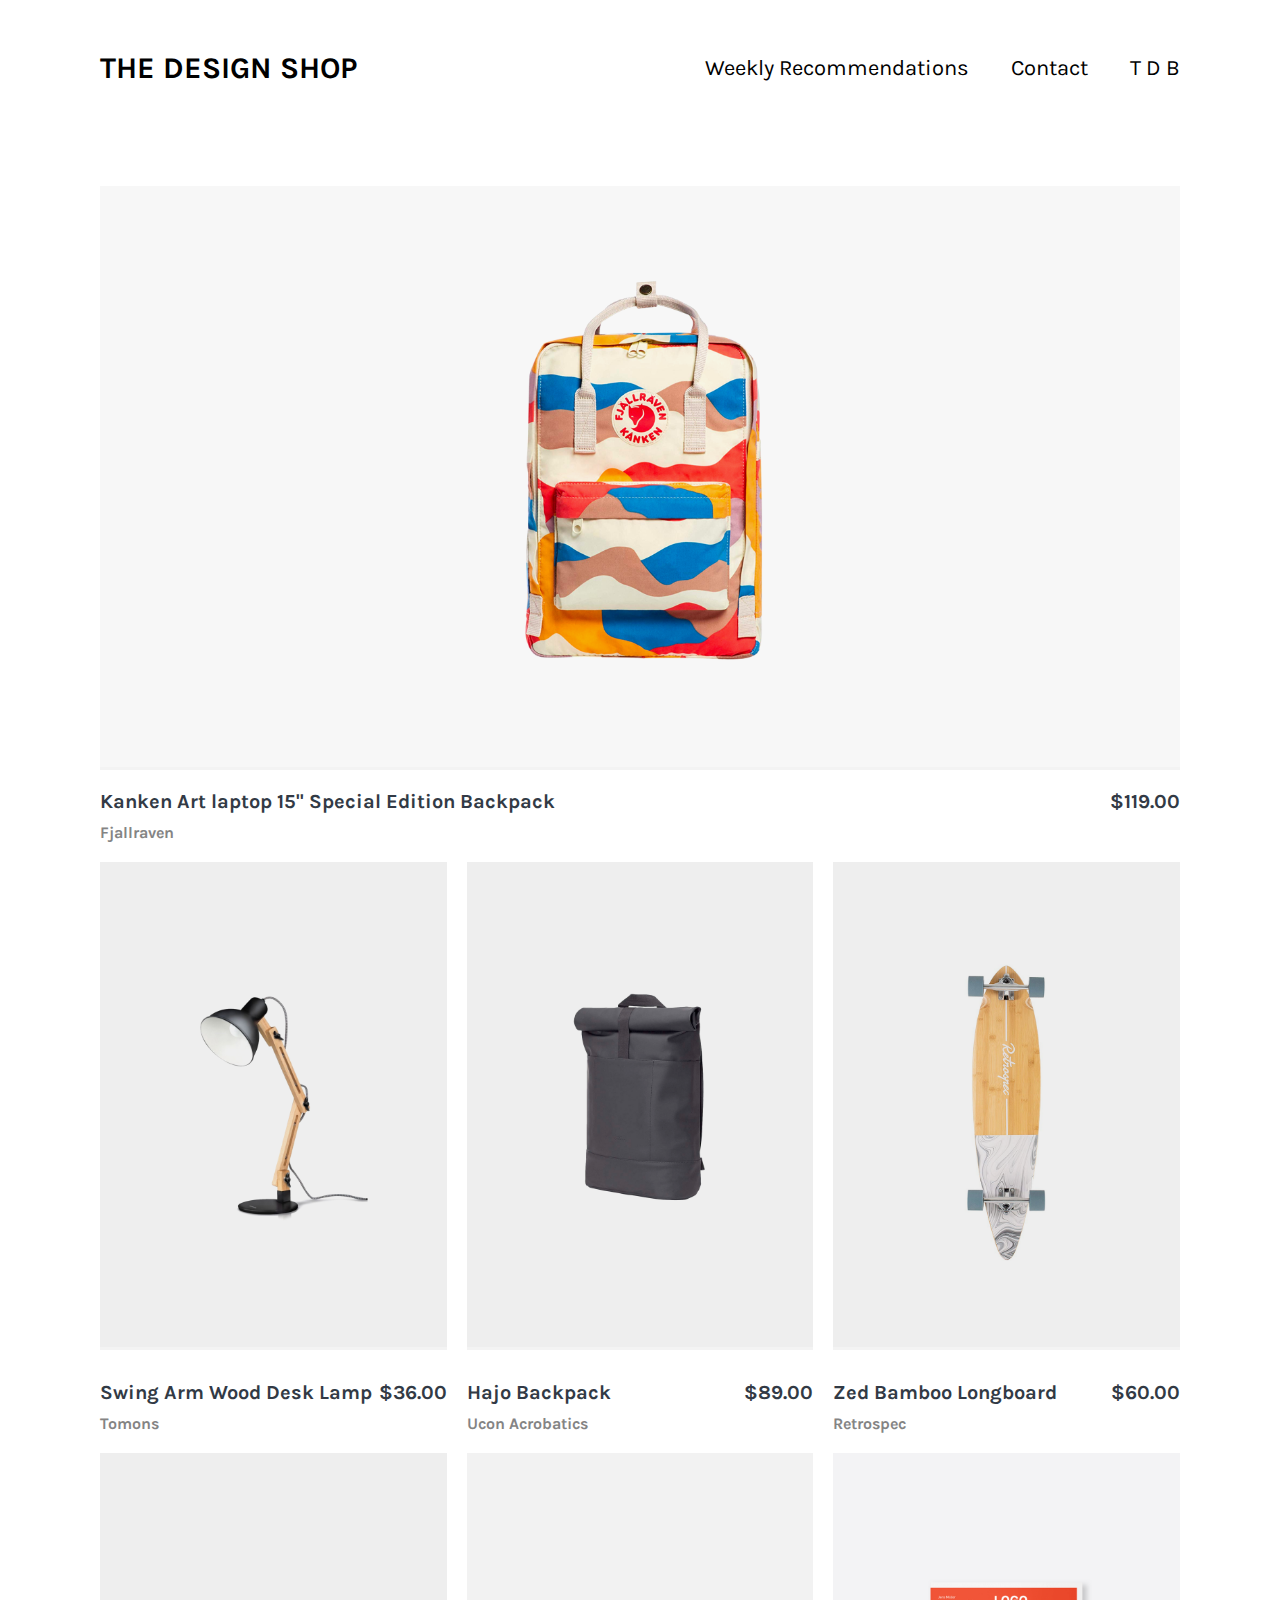
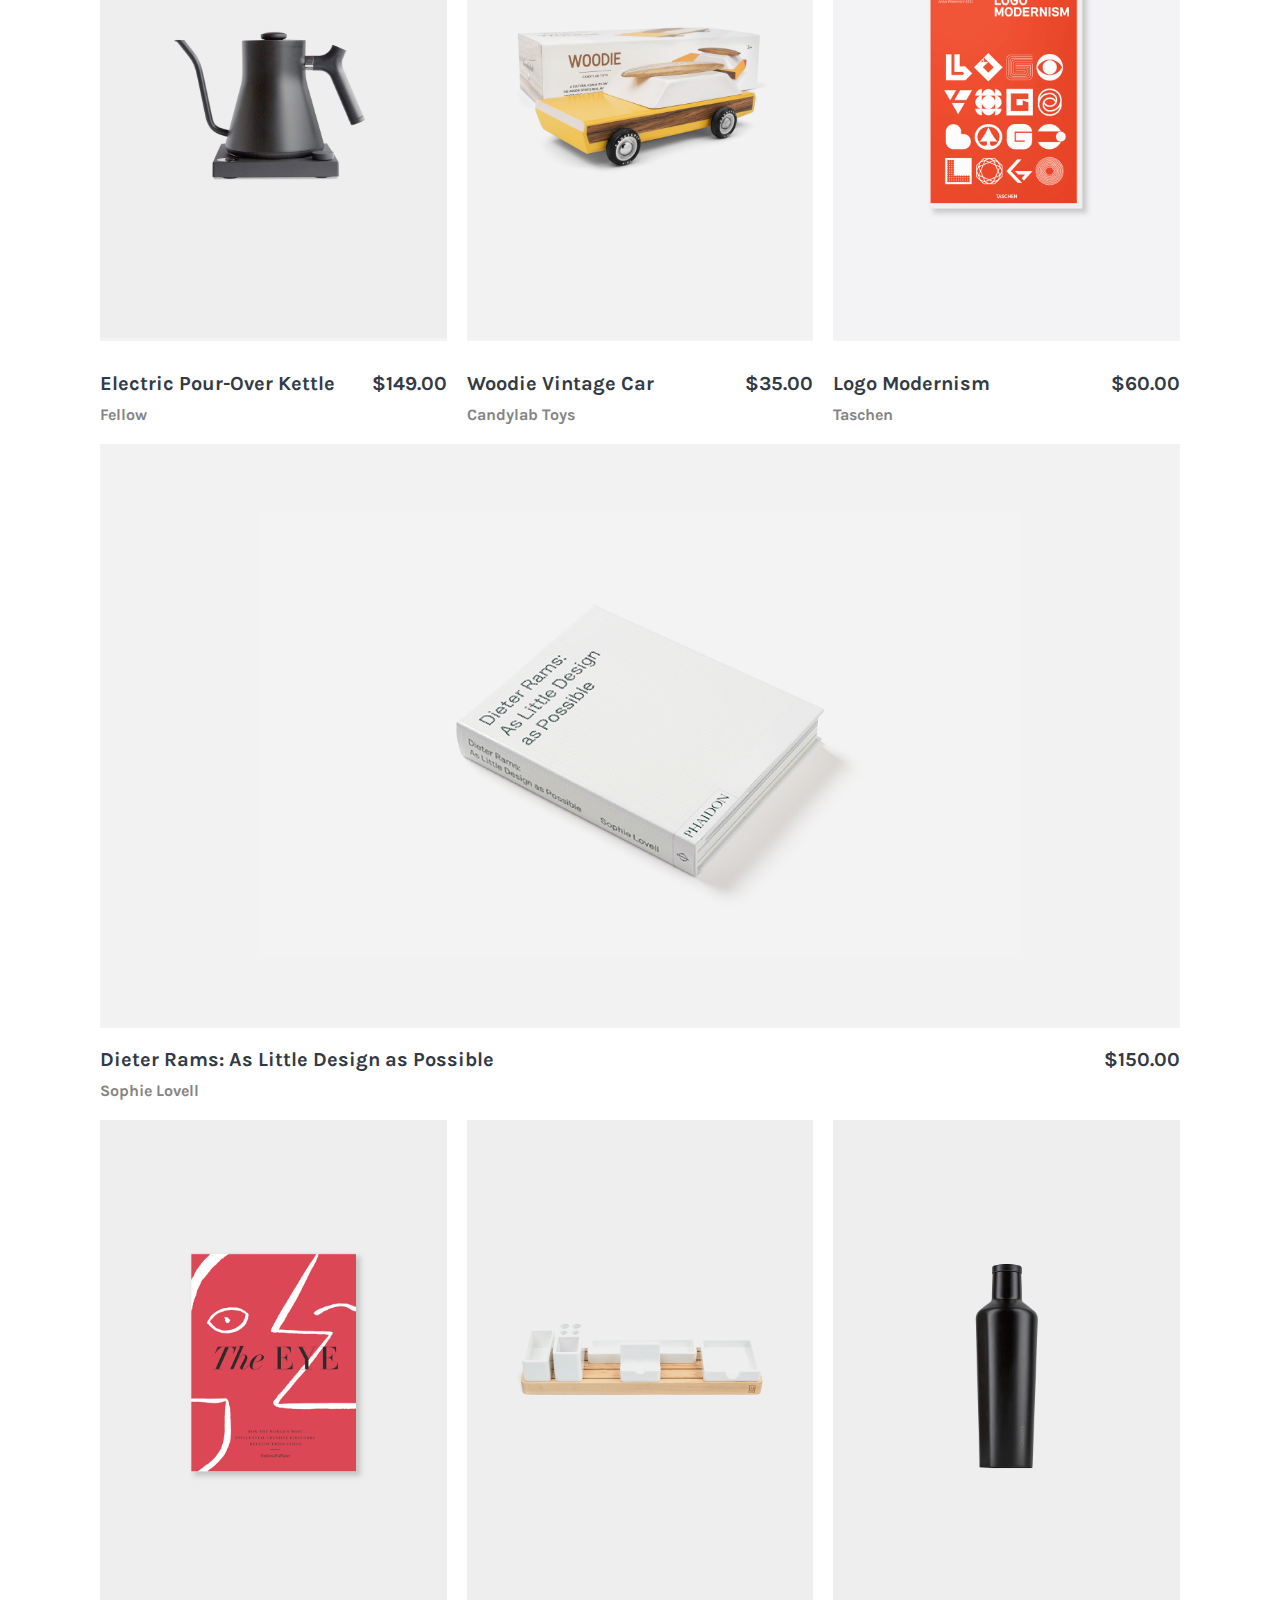
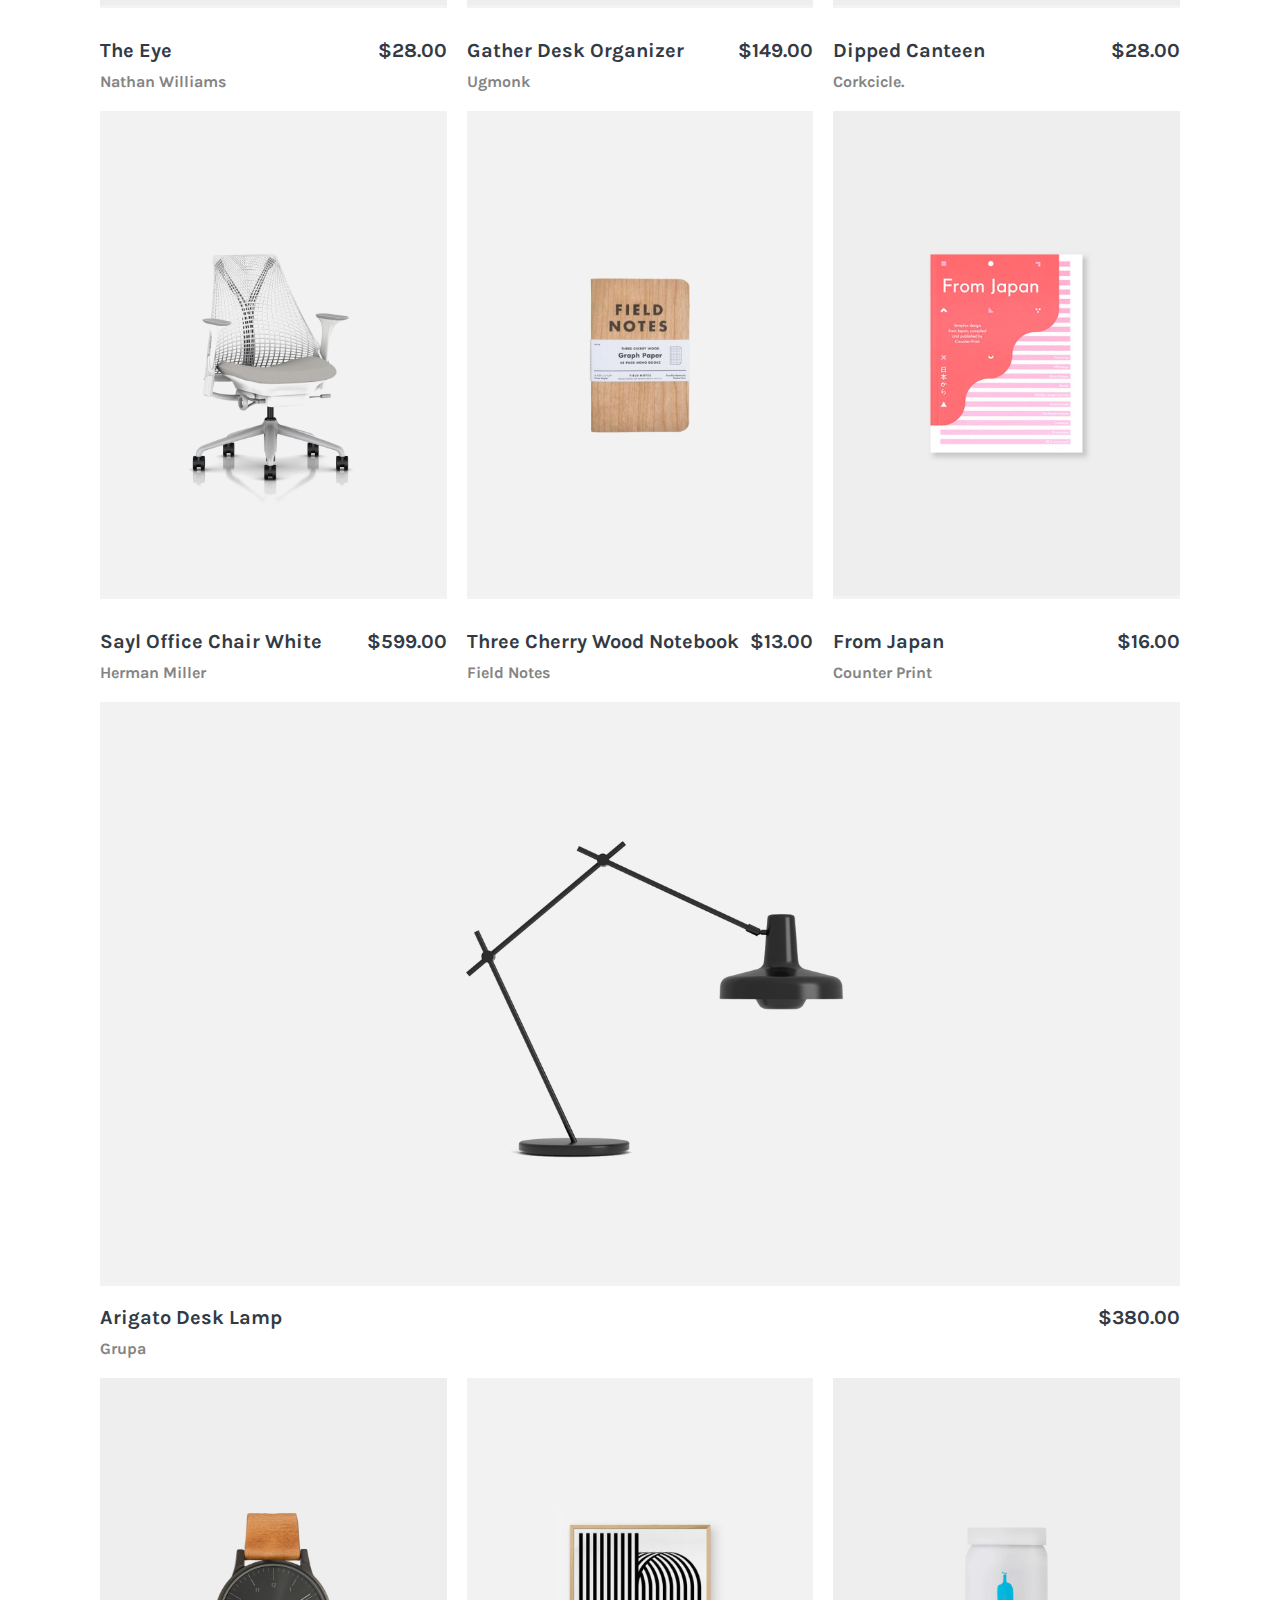
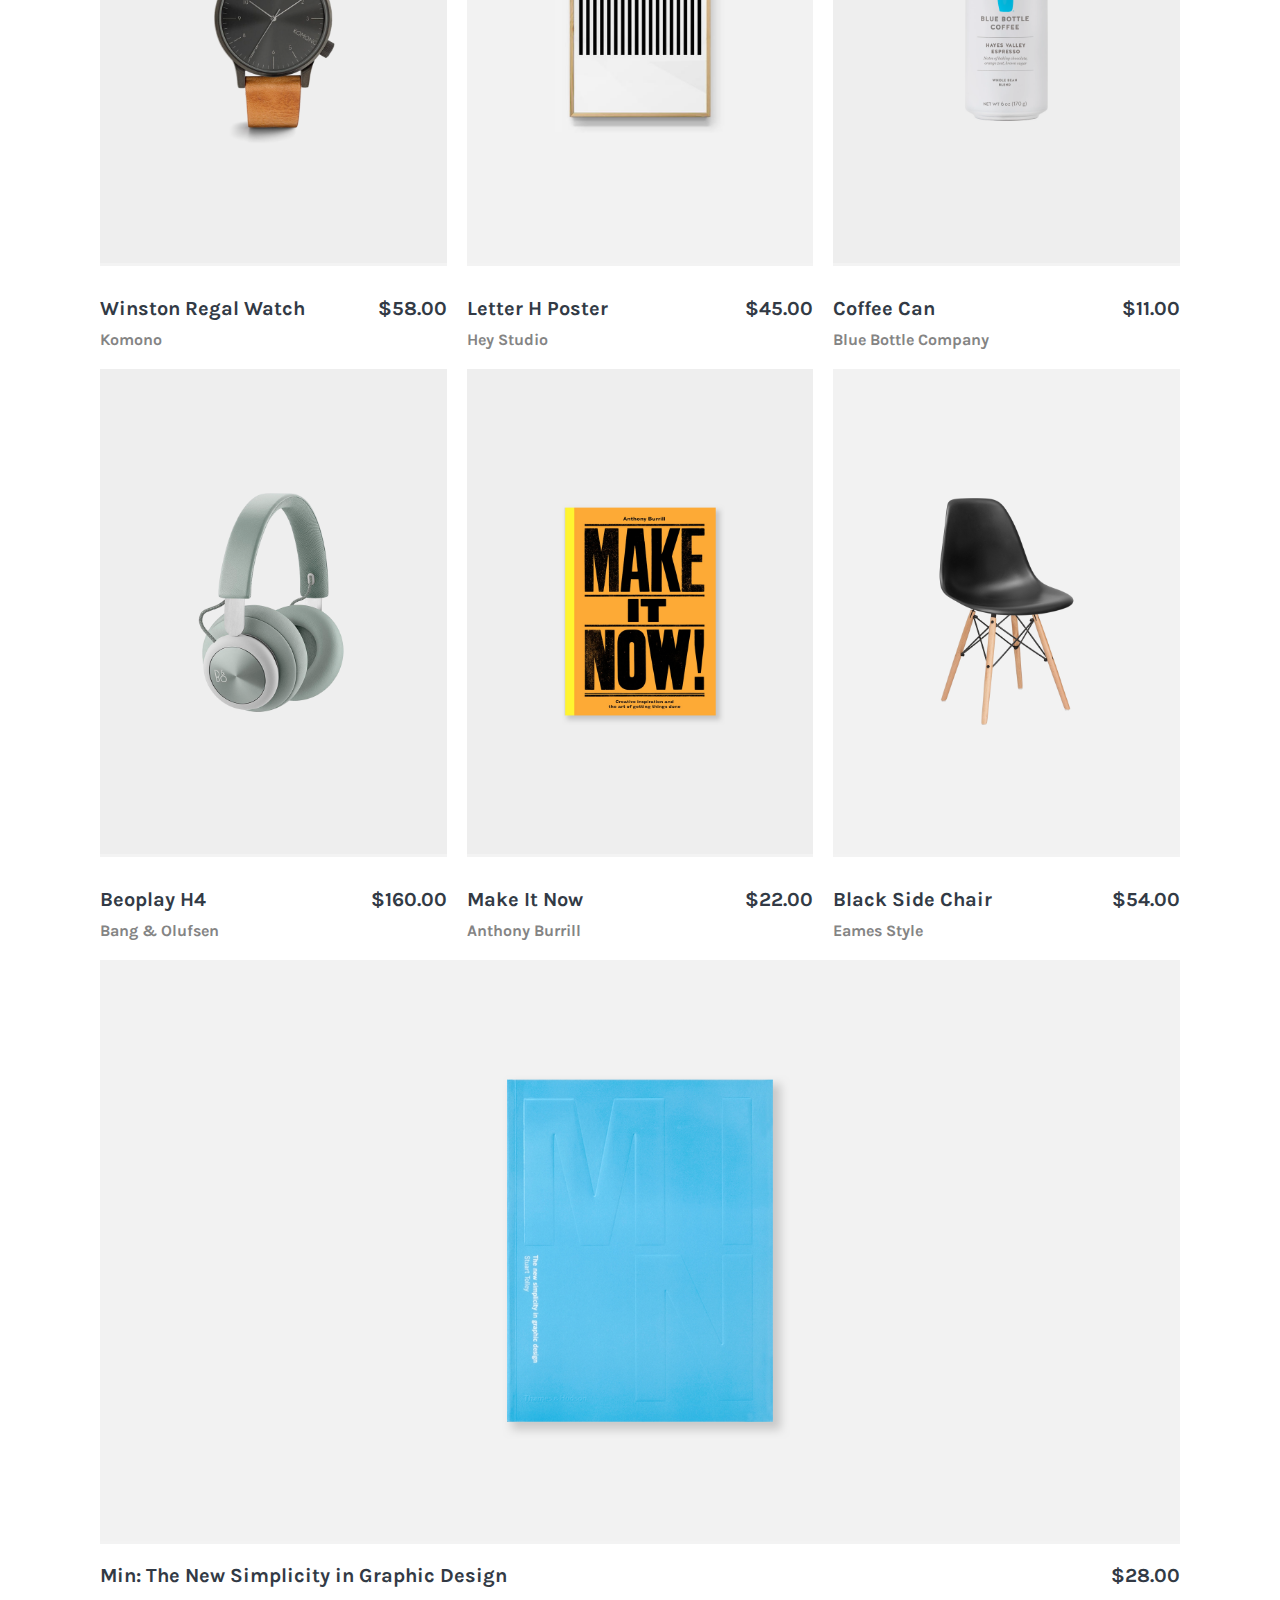
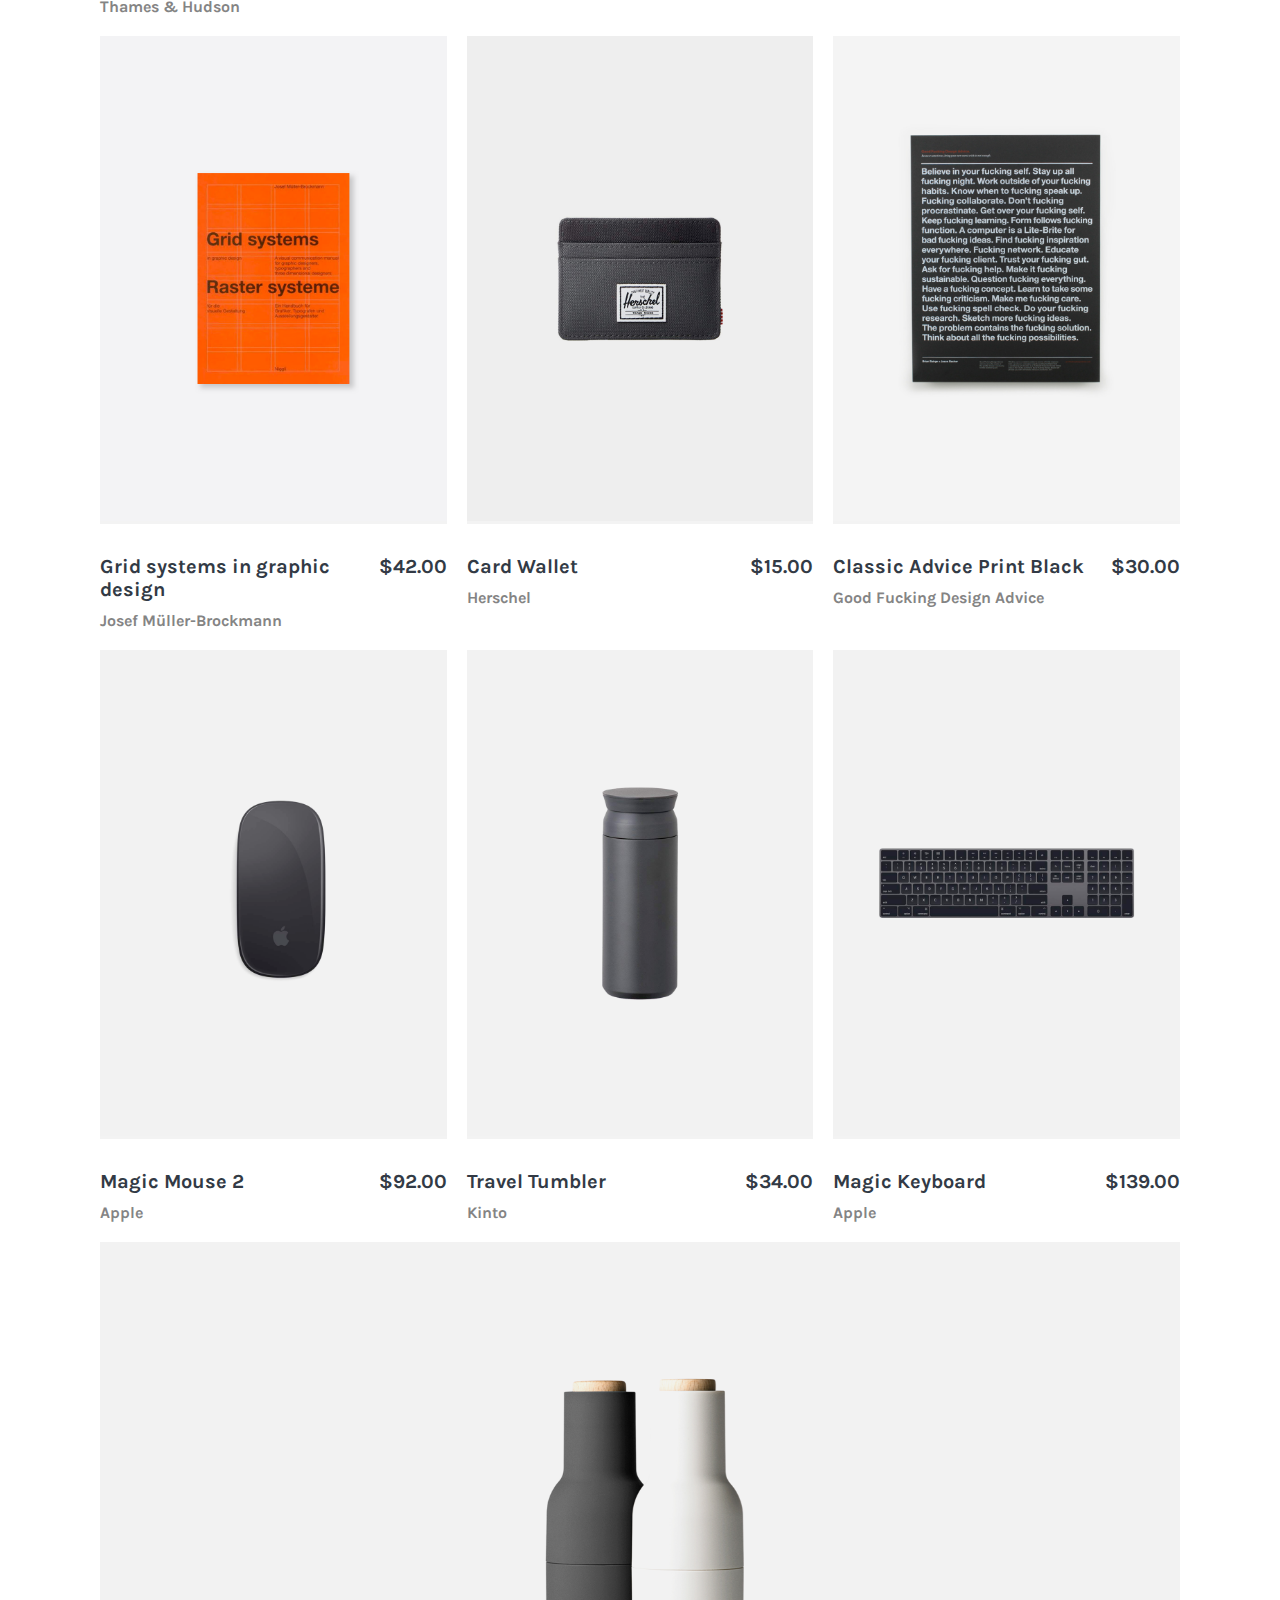
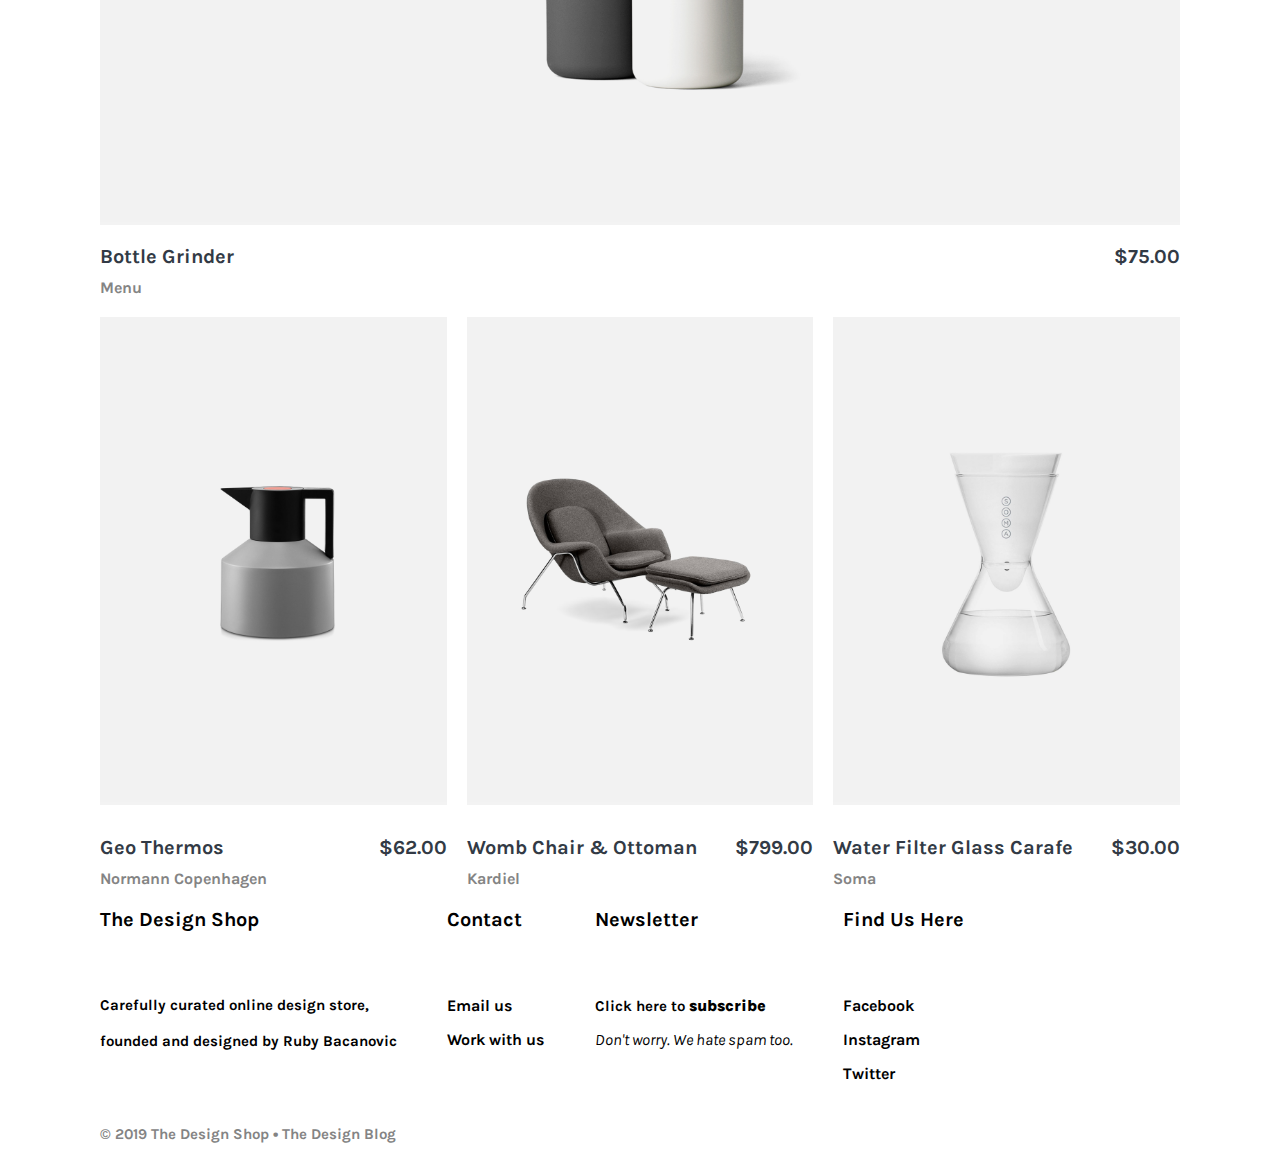
<file: index.html>
<!DOCTYPE html>
<html lang="en">
<head>
    <meta charset="UTF-8">
    <meta http-equiv="X-UA-Compatible" content="IE=edge">
    <meta name="viewport" content="width=device-width, initial-scale=1.0">
    <title>DESIGN SHOP</title>
    <link rel="stylesheet" href="./assets/css/style.css">
</head>
<body>
    <header>
        <h1>THE DESIGN SHOP</h1>
        <nav>
            <a href="#shop">Weekly Recommendations</a>
            <a href="#footer">Contact</a>
            <a href="#">T D B</a>
        </nav>
    </header>
    <main id="shop">
        <section class="highlight">
            <a href="https://amzn.to/32MmHgL"><img src="./assets/pics/1.png" alt="kanken backpack"></a>
        </section>
        <div class="name-prize">
            <h2>Kanken Art laptop 15" Special Edition Backpack</h2>
            <h2>$119.00</h2>
        </div>
        <h3 class="brand">Fjallraven</h3>
        <section class="items">
            <a href="https://amzn.to/2WX7vtD" class="item1"><img src="./assets/pics/d2.png" alt="desk lamp"></a>
            <a href="https://amzn.to/2I3WvXM" class="item2"><img src="./assets/pics/u6.png" alt="hajo backpack"></a>
            <a href="https://amzn.to/2YX3043" class="item3"><img src="./assets/pics/u10.png" alt="longboard"></a>
            <div class="desc-prize1">
                <div>
                    <h2>Swing Arm Wood Desk Lamp</h2>
                    <h3>Tomons</h3>
                </div>
                <h2>$36.00</h2>
            </div>
            <div class="desc-prize2">
                <div>
                    <h2>Hajo Backpack</h2>
                    <h3>Ucon Acrobatics</h3>
                </div>
                <h2>$89.00</h2>
            </div>
            <div class="desc-prize3">
                <div>
                    <h2>Zed Bamboo Longboard</h2>
                    <h3>Retrospec</h3>
                </div>
                <h2>$60.00</h2>
            </div>
        </section>
        <section class="items2">
            <a href="https://amzn.to/2KfP3ee" class="item1"><img src="./assets/pics/u9.png" alt="kettle"></a>
            <a href="https://amzn.to/2FYB3zT" class="item2"><img src="./assets/pics/h17.png" alt="toy car"></a>
            <a href="https://www.bookdepository.com/Logo-Modernism-Jens-Muller-R-Roger-Remington/9783836545303/?a_aid=1991" class="item3"><img src="./assets/pics/c3.png" alt="book"></a>
            <div class="desc-prize1">
                <div>
                    <h2>Electric Pour-Over Kettle</h2>
                    <h3>Fellow</h3>
                </div>
                <h2>$149.00</h2>
            </div>
            <div class="desc-prize2">
                <div>
                    <h2>Woodie Vintage Car</h2>
                    <h3>Candylab Toys</h3>
                </div>
                <h2>$35.00</h2>
            </div>
            <div class="desc-prize3">
                <div>
                    <h2>Logo Modernism</h2>
                    <h3>Taschen</h3>
                </div>
                <h2>$60.00</h2>
            </div>
        </section>
        <section class="highlight">
            <a href="https://amzn.to/2YQLnCV"><img src="./assets/pics/d7.png" alt="book"></a>
        </section>
        <div class="name-prize">
            <h2>Dieter Rams: As Little Design as Possible</h2>
            <h2>$150.00</h2>
        </div>
        <h3 class="brand">Sophie Lovell</h3>
        <section class="items">
            <a href="https://amzn.to/2I3lbQ7" class="item1"><img src="./assets/pics/c6.png" alt="book"></a>
            <a href="https://amzn.to/2IifSvA" class="item2"><img src="./assets/pics/h13.png" alt="desk organizer"></a>
            <a href="https://amzn.to/2G84CiT" class="item3"><img src="./assets/pics/h8.png" alt="canteen"></a>
            <div class="desc-prize1">
                <div>
                    <h2>The Eye</h2>
                    <h3>Nathan Williams</h3>
                </div>
                <h2>$28.00</h2>
            </div>
            <div class="desc-prize2">
                <div>
                    <h2>Gather Desk Organizer</h2>
                    <h3>Ugmonk</h3>
                </div>
                <h2>$149.00</h2>
            </div>
            <div class="desc-prize3">
                <div>
                    <h2>Dipped Canteen</h2>
                    <h3>Corkcicle.</h3>
                </div>
                <h2>$28.00</h2>
            </div>
        </section>
        <section class="items2">
            <a href="https://https://amzn.to/2YWPz3N" class="item1"><img src="./assets/pics/h2.png" alt="chair"></a>
            <a href="https://amzn.to/2KhwTsz" class="item2"><img src="./assets/pics/d5.png" alt="notebook"></a>
            <a href="https://www.bookdepository.com/From-Japan/9780957081659?a_aid=1991" class="item3"><img src="./assets/pics/c5.png" alt="book"></a>
            <div class="desc-prize1">
                <div>
                    <h2>Sayl Office Chair White</h2>
                    <h3>Herman Miller</h3>
                </div>
                <h2>$599.00</h2>
            </div>
            <div class="desc-prize2">
                <div>
                    <h2>Three Cherry Wood Notebook</h2>
                    <h3>Field Notes</h3>
                </div>
                <h2>$13.00</h2>
            </div>
            <div class="desc-prize3">
                <div>
                    <h2>From Japan</h2>
                    <h3>Counter Print</h3>
                </div>
                <h2>$16.00</h2>
            </div>
        </section>
        <section class="highlight">
            <a href="http://www.grupaproducts.com/arigato/"><img src="./assets/pics/h6.png" alt="desk lamp"></a>
        </section>
        <div class="name-prize">
            <h2>Arigato Desk Lamp</h2>
            <h2>$380.00</h2>
        </div>
        <h3 class="brand">Grupa</h3>
        <section class="items">
            <a href="https://amzn.to/2CZiPxO" class="item1"><img src="./assets/pics/u7.png" alt="watch"></a>
            <a href="https://heyshop.es/collections/home/products/h-hey" class="item2"><img src="./assets/pics/d4.png" alt="poster"></a>
            <a href="https://amzn.to/2UGLHEQ" class="item3"><img src="./assets/pics/u11.png" alt="coffe can"></a>
            <div class="desc-prize1">
                <div>
                    <h2>Winston Regal Watch</h2>
                    <h3>Komono</h3>
                </div>
                <h2>$58.00</h2>
            </div>
            <div class="desc-prize2">
                <div>
                    <h2>Letter H Poster</h2>
                    <h3>Hey Studio</h3>
                </div>
                <h2>$45.00</h2>
            </div>
            <div class="desc-prize3">
                <div>
                    <h2>Coffee Can</h2>
                    <h3>Blue Bottle Company</h3>
                </div>
                <h2>$11.00</h2>
            </div>
        </section>
        <section class="items2">
            <a href="https://amzn.to/2UFjEWp" class="item1"><img src="./assets/pics/h9.png" alt="headphones"></a>
            <a href="https://amzn.to/2OTHEQg" class="item2"><img src="./assets/pics/p2.png" alt="book"></a>
            <a href="https://amzn.to/2UFHfGt" class="item3"><img src="./assets/pics/h4.png" alt="chair"></a>
            <div class="desc-prize1">
                <div>
                    <h2>Beoplay H4</h2>
                    <h3>Bang & Olufsen</h3>
                </div>
                <h2>$160.00</h2>
            </div>
            <div class="desc-prize2">
                <div>
                    <h2>Make It Now</h2>
                    <h3>Anthony Burrill</h3>
                </div>
                <h2>$22.00</h2>
            </div>
            <div class="desc-prize3">
                <div>
                    <h2>Black Side Chair</h2>
                    <h3>Eames Style</h3>
                </div>
                <h2>$54.00</h2>
            </div>
        </section>
        <section class="highlight">
            <a href="https://amzn.to/2Ij1IKA"><img src="./assets/pics/c22.png" alt="book"></a>
        </section>
        <div class="name-prize">
            <h2>Min: The New Simplicity in Graphic Design</h2>
            <h2>$28.00</h2>
        </div>
        <h3 class="brand">Thames & Hudson</h3>
        <section class="items">
            <a href="https://amzn.to/2UxtLww" class="item1"><img src="./assets/pics/c1.png" alt="book"></a>
            <a href="https://amzn.to/2I5vxiq" class="item2"><img src="./assets/pics/u12.png" alt="wallet"></a>
            <a href="https://goodfuckingdesignadvice.com/products/classic-advice-print" class="item3"><img src="./assets/pics/p3.png" alt="poster print"></a>
            <div class="desc-prize1">
                <div>
                    <h2>Grid systems in graphic design</h2>
                    <h3>Josef Müller-Brockmann</h3>
                </div>
                <h2>$42.00</h2>
            </div>
            <div class="desc-prize2">
                <div>
                    <h2>Card Wallet</h2>
                    <h3>Herschel</h3>
                </div>
                <h2>$15.00</h2>
            </div>
            <div class="desc-prize3">
                <div>
                    <h2>Classic Advice Print Black</h2>
                    <h3>Good Fucking Design Advice</h3>
                </div>
                <h2>$30.00</h2>
            </div>
        </section>
        <section class="items2">
            <a href="https://amzn.to/2D3yZWX" class="item1"><img src="./assets/pics/life-15.png" alt="apple mouse"></a>
            <a href="https://amzn.to/2WTbsPL" class="item2"><img src="./assets/pics/life-17.png" alt="travel tumbler"></a>
            <a href="https://amzn.to/2GbCf4A" class="item3"><img src="./assets/pics/life-16.png" alt="keyboard"></a>
            <div class="desc-prize1">
                <div>
                    <h2>Magic Mouse 2</h2>
                    <h3>Apple</h3>
                </div>
                <h2>$92.00</h2>
            </div>
            <div class="desc-prize2">
                <div>
                    <h2>Travel Tumbler</h2>
                    <h3>Kinto</h3>
                </div>
                <h2>$34.00</h2>
            </div>
            <div class="desc-prize3">
                <div>
                    <h2>Magic Keyboard</h2>
                    <h3>Apple</h3>
                </div>
                <h2>$139.00</h2>
            </div>
        </section>
        <section class="highlight">
            <a href="https://amzn.to/2WMJbdy"><img src="./assets/pics/u8.png" alt="bottle grinder"></a>
        </section>
        <div class="name-prize">
            <h2>Bottle Grinder</h2>
            <h2>$75.00</h2>
        </div>
        <h3 class="brand">Menu</h3>
        <section class="items">
            <a href="https://amzn.to/2JLtxvk" class="item1"><img src="./assets/pics/home-8.png" alt="thermos"></a>
            <a href="https://amzn.to/2YdSBPy" class="item2"><img src="./assets/pics/home-10.png" alt="chair"></a>
            <a href="https://amzn.to/2LCEfGP" class="item3"><img src="./assets/pics/home-9.png" alt="water filter"></a>
            <div class="desc-prize1">
                <div>
                    <h2>Geo Thermos</h2>
                    <h3>Normann Copenhagen</h3>
                </div>
                <h2>$62.00</h2>
            </div>
            <div class="desc-prize2">
                <div>
                    <h2>Womb Chair & Ottoman</h2>
                    <h3>Kardiel</h3>
                </div>
                <h2>$799.00</h2>
            </div>
            <div class="desc-prize3">
                <div>
                    <h2>Water Filter Glass Carafe</h2>
                    <h3>Soma</h3>
                </div>
                <h2>$30.00</h2>
            </div>
        </section>
    </main>
    <footer id="footer">
        <div>
            <h4>The Design Shop</h4>
            <h5>Carefully curated online design store,<br><br> founded and designed by Ruby Bacanovic</h5>
            <h6>© 2019 The Design Shop • The Design Blog</h6>
        </div>
        <div>
            <h4>Contact</h4>
            <a href="#">Email us</a>
            <a href="#">Work with us</a>
        </div>
        <div>
            <h4>Newsletter</h4>
            <h5>Click here to <a href="./newsletter.html">subscribe</a></h5>
            <h5><span>Don't worry. We hate spam too.</span></h5>
        </div>
        <div>
            <h4>Find Us Here</h4>
            <a href="https://www.facebook.com/">Facebook</a>
            <a href="https://www.instagram.com/">Instagram</a>
            <a href="https://twitter.com/">Twitter</a>
        </div>
    </footer>
</body>
</html>
</file>
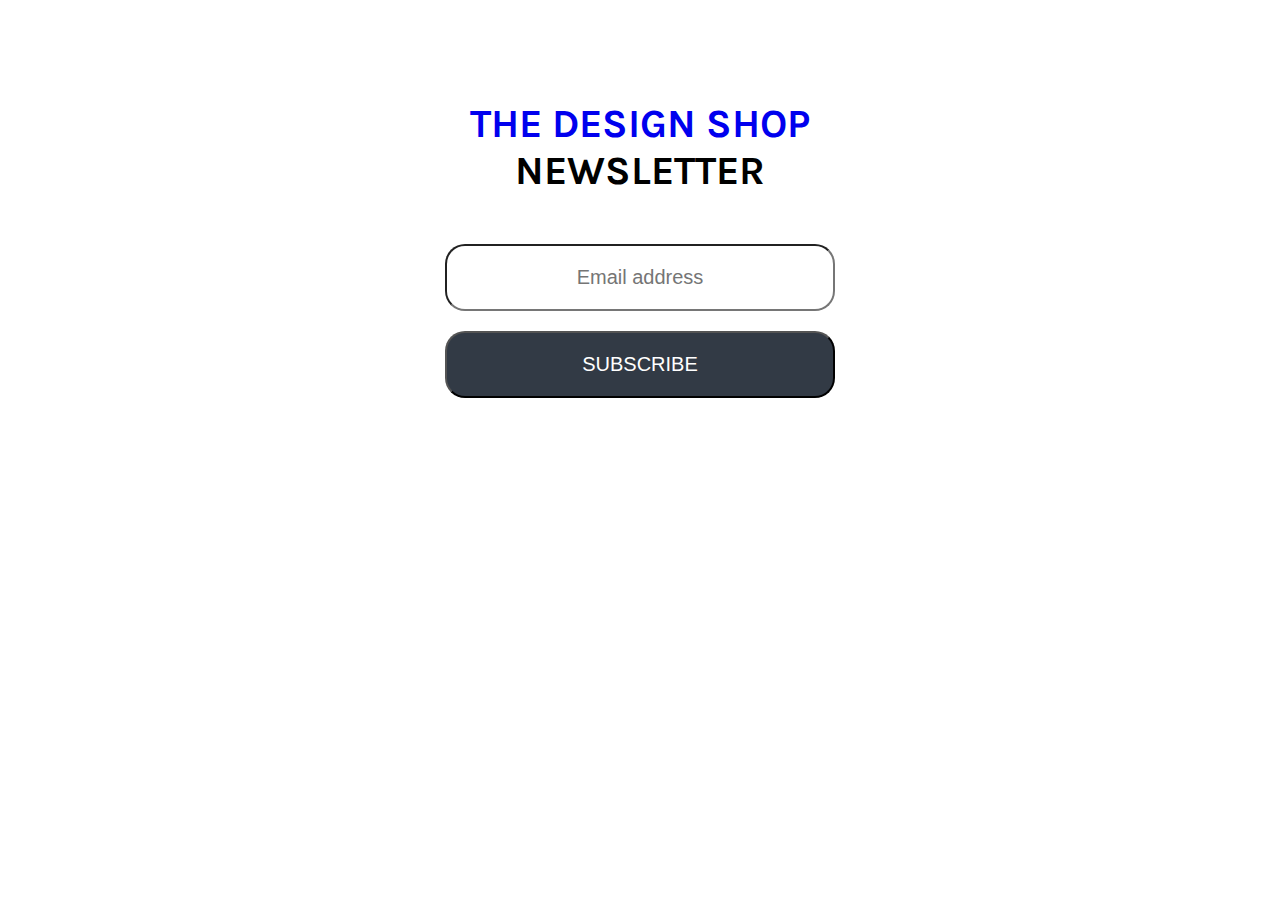
<file: newsletter.html>
<!DOCTYPE html>
<html lang="en">
<head>
    <meta charset="UTF-8">
    <meta http-equiv="X-UA-Compatible" content="IE=edge">
    <meta name="viewport" content="width=device-width, initial-scale=1.0">
    <title>DS NEWSLETTER</title>
    <link rel="stylesheet" href="./assets/css/newsletter.css">
    <link
    rel="stylesheet"
    href="https://cdnjs.cloudflare.com/ajax/libs/animate.css/4.1.1/animate.min.css"
  />
</head>
<body>
    <section>
        <a href="./index.html">THE DESIGN SHOP</a>
        <h1>NEWSLETTER</h1>
        <form action="" onsubmit="return false">
            <input type="email" name="" id="mail" placeholder="Email address" class="email">
            <input type="submit" value="SUBSCRIBE" class="sub-btn" id="sub" onclick="getMail()">
        </form>
    </section>
    <script src="./assets/js/main.js"></script>
</body>
</html>
</file>
<file: assets/css/style.css>
@font-face {
    font-family: "Karla-VariableFont_wght.ttf";
    src: url("../fonts/Karla-VariableFont_wght.ttf");
}

@font-face {
    font-family: "Karla-Italic-VariableFont_wght.ttf";
    src: url("../fonts/Karla-Italic-VariableFont_wght.ttf");
}

* {
    margin: 0;
    padding: 0;
    box-sizing: border-box;
}

html {
    font-size: 10px;
    font-family: "Karla-VariableFont_wght.ttf";
    scroll-behavior: smooth;
}

/* =======GLOBAL======= */

body {
    margin: 50px 100px 0px 100px;
}


h1 {
    font-size: 3rem;
    font-weight: bolder;
}

h2 {
    margin-top: 2rem;
    font-size: 2rem;
    color: #323A45;
}

h3 {
    font-size: 1.6rem;
    color: #848484;
    padding-top: 1rem;
    margin-bottom: 2rem;
}

/* Farbe: #323A45/#848484 */


/* ==========HEADER+NAV========== */

header {
    display:flex;
    justify-content: space-between;
    align-items: center;
    margin-bottom: 10rem;    
}

header nav a {
    font-size: 2.2rem;
    text-decoration: none;
    color: black;
    margin-left: 4rem;
}

header nav a:hover {
    color: #323A45;
}

/* ===========SHOP-SECTION========= */

main .highlight a img {
    width: 100%;
}

main .name-prize {
    display: flex;
    justify-content: space-between;
}

.items, .items2 { 
    display: grid; 
    grid-template-columns: repeat(3, 1fr); 
    grid-template-rows: 1fr 0.1fr; 
    grid-column-gap: 20px; 
    grid-row-gap: 11px; 
}

.item1 img {
    width: 100%;
    grid-column: 1/2;
    grid-row: 1/2;
}

.item2 img {
    width: 100%;
    grid-column: 2/3;
    grid-row: 1/2;
}
.item3 img {
    width: 100%;
    grid-column: 3/4;
    grid-row: 1/2;
}

.desc-prize1 {
    display: flex;
    justify-content: space-between;
    grid-column: 1/2;
    grid-row: 2/3;
}

.desc-prize2 {
    display: flex;
    justify-content: space-between;
    grid-column: 2/3;
    grid-row: 2/3;
}

.desc-prize3 {
    display: flex;
    justify-content: space-between;
    grid-column: 3/4;
    grid-row: 2/3;
}

.item4 img {
    width: 100%;
    grid-column: 1/2;
    grid-row: 3/4;
}

/* ========FOOTER======== */

footer {
    display: flex;
    justify-content: space-between;
    width: 80%;
    margin-bottom: 3rem;
}

footer div {
    display: flex;
    flex-direction: column;
    gap: 1.5rem;
}

footer div h4 {
    font-size: 2rem;
    margin-bottom: 5rem;
}

footer div h5 {
    font-size: 1.5rem;
}

footer div a {
    font-size: 1.6rem;
    color: black;
    text-decoration: none;
    font-weight: bolder;
}

footer div h5 span {
    font-family: "Karla-Italic-VariableFont_wght.ttf";
    font-weight: lighter;
    font-size: 1.6rem;
}

footer div h6 {
    margin-top: 6rem;
    font-size: 1.5rem;
    color:#848484;
}

/* ======EFFECTS===== */

img:hover {
    opacity: 30%;
    transition-duration: 0.5s;
}

.highlight, .item1, .item2, .item3, .item4, .item5, .item6 {
    background-color: #F3F3F3;
}
</file>
<file: assets/css/newsletter.css>
@font-face {
    font-family: "Karla-VariableFont_wght.ttf";
    src: url("../fonts/Karla-VariableFont_wght.ttf");
}

@font-face {
    font-family: "Karla-Italic-VariableFont_wght.ttf";
    src: url("../fonts/Karla-Italic-VariableFont_wght.ttf");
}

* {
    margin: 0;
    padding: 0;
    box-sizing: border-box;
}

html {
    font-size: 10px;
    font-family: "Karla-VariableFont_wght.ttf";
    scroll-behavior: smooth;
}

body {
    display: flex;
    justify-content: center;
}

section {
    margin-top: 10rem;
    display: flex;
    flex-direction: column;
    align-items: center;
}

section a {
    font-size: 4rem;
    text-decoration: none;
    font-weight: bolder;
}

section a:hover {
    animation: heartBeat;
    animation-duration: 1s;
}

section h1 {
    font-size: 4rem;
    margin-bottom: 5rem;
}

.email {
    font-size: 2rem;
    width: 100%;
    text-align: center;
    padding: 2rem 0;
    border-radius: 2rem;
}

.sub-btn {
    background-color:  #323A45;
    color: white;
    margin-top: 2rem;
    font-size: 2rem;
    width: 100%;
    padding: 2rem 0;
    border-radius: 2rem;
    cursor: pointer;
}
</file>
